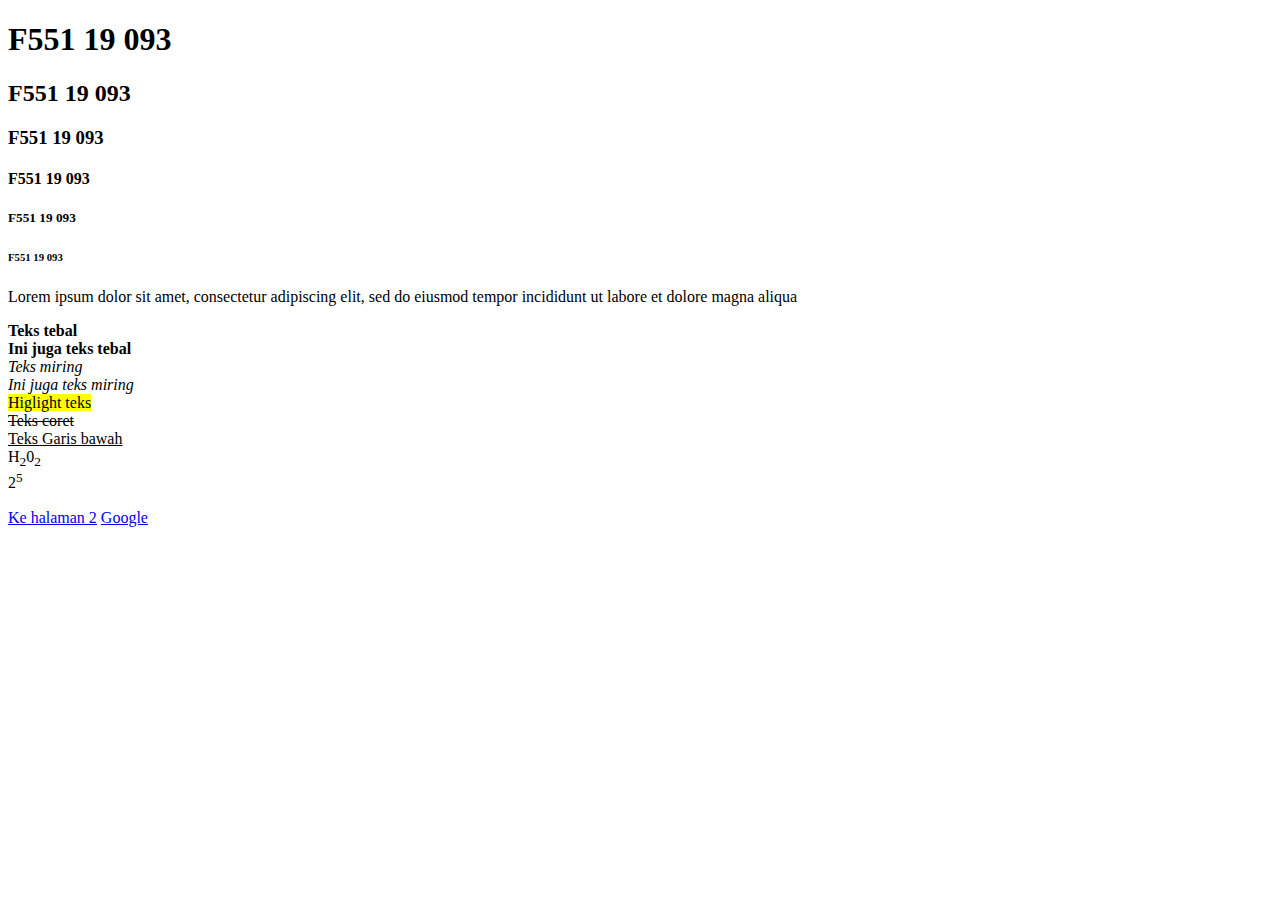
<file: percobaan 1/index.html>
<!DOCTYPE html>
<html lang="en">
<head>
    <meta charset="UTF-8">
    <meta name="viewport" content="width=device-width, initial-scale=1.0">
    <title>Pertemuan 1</title>
</head>

<body>
    <!--ini adalah comment-->
    <!--dibawah ini adalah heading-->
    <h1>F551 19 093</h1>
    <h2>F551 19 093</h2>
    <h3>F551 19 093</h3>
    <h4>F551 19 093</h4>
    <h5>F551 19 093</h5>
    <h6>F551 19 093</h6>

    <!--dibawah ini adalah paragraf--->
    <!--comment berfungsi untuk mematikan blok kode-->

    <p>Lorem ipsum dolor sit amet, consectetur adipiscing elit,
    sed do eiusmod tempor incididunt ut labore et dolore magna aliqua</p>

    <!--comment berfungsi untuk mematikan blok kode-->
    <!--Lorem ipsum dolor sit amet, consectetur adipiscing elit,
    sed do eiusmod tempor incididunt ut labore et dolore magna aliqua-->

    <p>

    <b>Teks tebal</b> <br>
    <strong>Ini juga teks tebal</strong> <br>
    <i>Teks miring</i> <br>
    <em>Ini juga teks miring</em> <br>
    <mark>Higlight teks</mark> <br>
    <del>Teks coret</del> <br>
    <ins>Teks Garis bawah</ins> <br>
    H<sub>2</sub>0<sub>2</sub> <br>
    2<sup>5</sup> 

    </p>

    <a href="halaman2.html">Ke halaman 2</a>

    <a href="https://www.google..com" target="_blank">Google</a>

</body>
</html>
</file>
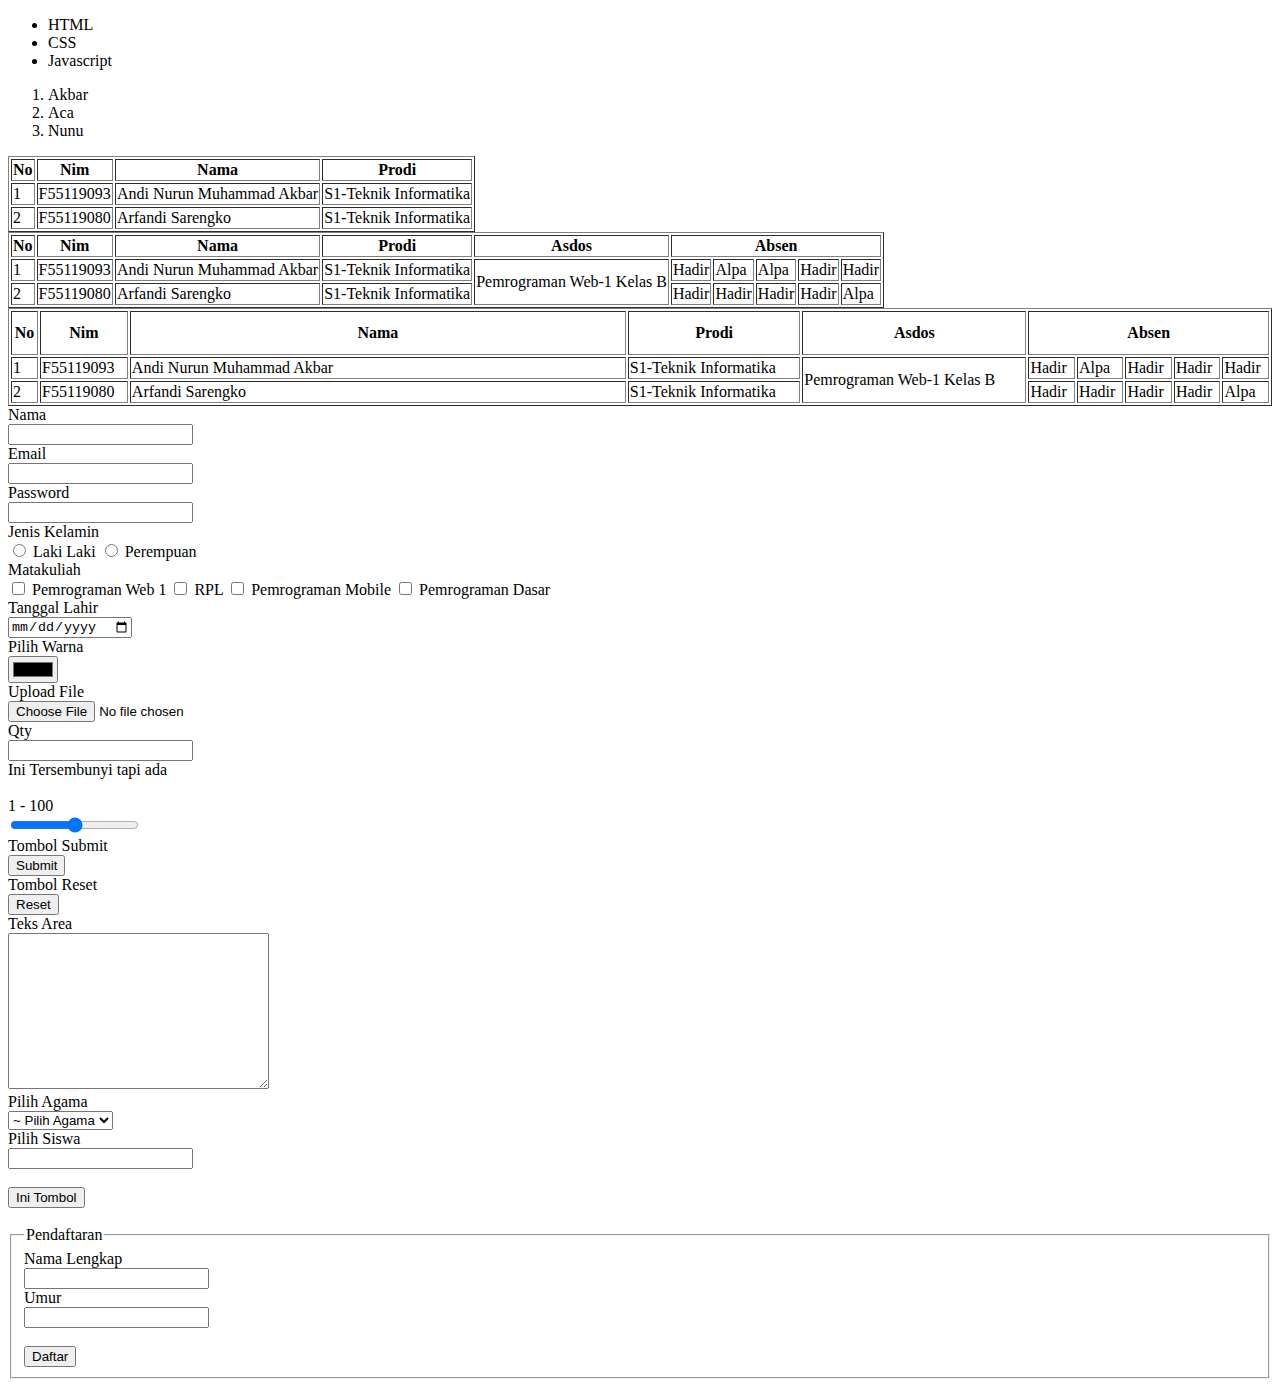
<file: percobaan 2/index.html>
<!DOCTYPE html>
<html lang="en">
<head>
    <meta charset="UTF-8">
    <meta name="viewport" content="width=device-width, initial-scale=1.0">
    <title>Pertemuan 2
    </title>
</head>
<body>





    <ul>
        <li>HTML</li>
        <li>CSS</li>
        <li>Javascript</li>
    </ul>





    <ol>
      <li>Akbar</li>
      <li>Aca</li>
      <li>Nunu</li>  
    </ol>





    <table border="1">
        <tr>
            <th>No</th>
            <th>Nim</th>
            <th>Nama</th>
            <th>Prodi</th>
        </tr>
        <tr>
            <td>1</td>
            <td>F55119093</td>
            <td>Andi Nurun Muhammad Akbar</td>
            <td>S1-Teknik Informatika</td>
        </tr>
        <tr>
            <td>2</td>
            <td>F55119080</td>
            <td>Arfandi Sarengko</td>
            <td>S1-Teknik Informatika</td>
        </tr>
    </table>





    <table border="1">
        <tr>
            <th>No</th>
            <th>Nim</th>
            <th>Nama</th>
            <th>Prodi</th>
            <th>Asdos</th>
            <th colspan="5">Absen</th>
        </tr>
        <tr>
            <td>1</td>
            <td>F55119093</td>
            <td>Andi Nurun Muhammad Akbar</td>
            <td>S1-Teknik Informatika</td>
            <td rowspan="2">Pemrograman Web-1 Kelas B</td>
            <td>Hadir</td>
            <td>Alpa</td>
            <td>Alpa</td>
            <td>Hadir</td>
            <td>Hadir</td>
        </tr>
        <tr>
            <td>2</td>
            <td>F55119080</td>
            <td>Arfandi Sarengko</td>
            <td>S1-Teknik Informatika</td>
            <td>Hadir</td>
            <td>Hadir</td>
            <td>Hadir</td>
            <td>Hadir</td>
            <td>Alpa</td>
        </tr>
    </table>
   
    



    <table border="1" width="100%">
        <tr>
            <th height="40px">No</th>
            <th>Nim</th>
            <th width="40%">Nama</th>
            <th>Prodi</th>
            <th>Asdos</th>
            <th colspan="5">Absen</th>
        </tr>
        <tr>
            <td>1</td>
            <td>F55119093</td>
            <td>Andi Nurun Muhammad Akbar</td>
            <td>S1-Teknik Informatika</td>
            <td rowspan="2">Pemrograman Web-1 Kelas B</td>
            <td>Hadir</td>
            <td>Alpa</td>
            <td>Hadir</td>
            <td>Hadir</td>
            <td>Hadir</td>
        </tr>
        <tr>
            <td>2</td>
            <td>F55119080</td>
            <td>Arfandi Sarengko</td>
            <td>S1-Teknik Informatika</td>
            <td>Hadir</td>
            <td>Hadir</td>
            <td>Hadir</td>
            <td>Hadir</td>
            <td>Alpa</td>
        </tr>
    </table>
    





    <form action="">
   
        <label>Nama</label><br>
        <input type="text" name="nama" id="nama"><br>

        <label>Email</label><br>
        <input type="email" name="mail" id="mail"><br>

        <label>Password</label><br>
        <input type="password" name="pass" id="pass"><br>

        <label>Jenis Kelamin</label><br>
        <input type="radio" name="jk" id="jk" value="Laki Laki"> Laki Laki
        <input type="radio" name="jk" id="jk" value="Perempuan"> Perempuan
        <br>

        <label>Matakuliah</label><br>
        <input type="checkbox" name="mk" id="mk" value="Pemrograman Web 1"> Pemrograman Web 1
        <input type="checkbox" name="mk" id="mk" value="RPL"> RPL
        <input type="checkbox" name="mk" id="mk" value="Pemrograman Mobile"> Pemrograman Mobile
        <input type="checkbox" name="mk" id="mk" value="Pemrograman Dasar"> Pemrograman Dasar

        <br>






        <label>Tanggal Lahir</label><br>
        <input type="date" name="tgllahir" id="tgllahir"><br>

        <label>Pilih Warna</label><br>
        <input type="color" name="warna" id="warna"><br>

        <label>Upload File</label><br>
        <input type="file" name="file" id="file"><br>

        <label>Qty</label><br>
        <input type="number" name="qty" id="qty"><br>

        <label>Ini Tersembunyi tapi ada</label><br>
        <input type="hidden" name="hilang" id="hilang" value="Secret"><br>

        <label>1 - 100</label><br>
        <input type="range" name="range" id="range" value="50"><br>

        <label>Tombol Submit</label><br>
        <input type="submit" name="submit" id="submit"><br>

        <label>Tombol Reset</label><br>
        <input type="reset" name="reset" id="reset"><br>
    </form>





    

    <form action="">
 
        <label>Teks Area</label><br>
        <textarea name="alamat" id="alamat" cols="30" rows="10"></textarea><br>
        <label>Pilih Agama</label><br>
        <select name="agama" id="agama">
            <option value="">~ Pilih Agama</option>
            <option value="Islam">Islam</option>
            <option value="Kristen">Kristen</option>
            <option value="Hindu">Budha</option>
            <option value="Katolik">Katolik</option>
        </select><br>

        <label>Pilih Siswa</label><br>
        <input list="datasiswa" name="siswa" id="siswa">
        <datalist id="datasiswa">
            <option value="Rahmat">Rahmat</option>
            <option value="Andi">Andi</option>
            <option value="Bagas">Bagas</option>
            <option value="Yasir">Yasir</option>
            <option value="Asep">Asep</option>
            </datalist><br><br>
        <button>Ini Tombol</button><br><br>

        <fieldset>
            <legend>Pendaftaran</legend>
            <label>Nama Lengkap</label><br>
            <input type="text" name="" id=""><br>
            <label>Umur</label><br>
            <input type="number" name="" id=""><br><br>
            <button>Daftar</button>
        </fieldset>
        
    </form>


    

</body>
</html>
</file>
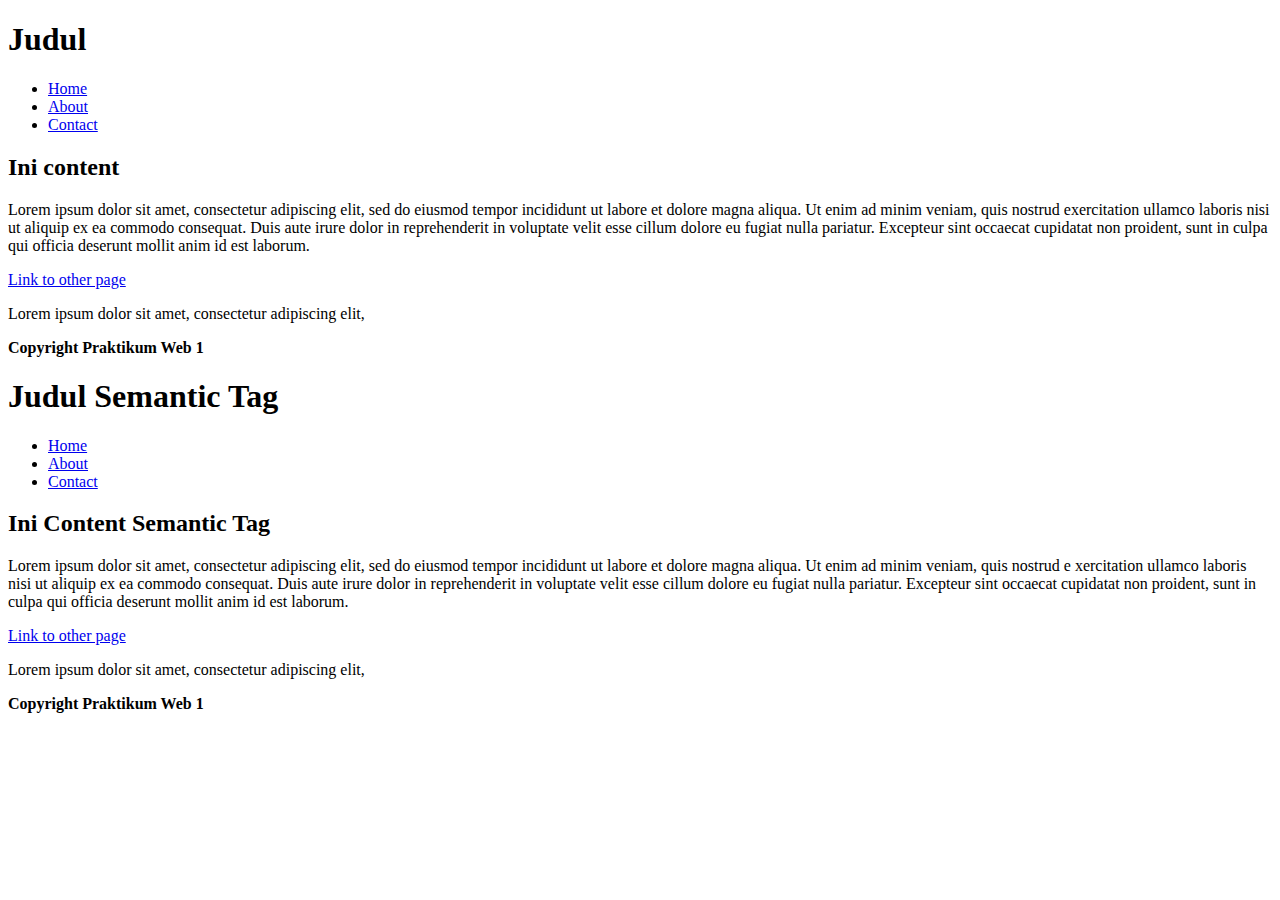
<file: percobaan 3/index.html>
<!DOCTYPE html>
<html lang="en">
<head>
    <meta charset="UTF-8">
    <meta name="viewport" content="width=device-width, initial-scale=1.0">
    <title>Percobaan 3</title>
</head>
<body>
    <div id="navbar">
        <div>
            <h1>Judul</h1>
        </div>
        <div>
            <ul>
                <li><a href="#">Home</a></li>
                <li><a href="#">About</a></li>
                <li><a href="#">Contact</a></li>
            </ul>
        </div>
    </div>




    <div id="content">
        <h2>Ini content</h2>
        <p>Lorem ipsum dolor sit amet, consectetur adipiscing elit, sed do eiusmod tempor incididunt ut labore et dolore magna aliqua. Ut enim ad minim veniam, quis nostrud exercitation ullamco laboris nisi ut aliquip ex ea commodo consequat. Duis aute irure dolor in reprehenderit in voluptate velit esse cillum dolore eu fugiat nulla pariatur. Excepteur sint occaecat cupidatat non proident, sunt in culpa qui officia deserunt mollit anim id est laborum.</p>
        <a href="#">Link to other page</a>
        <p>Lorem ipsum dolor sit amet, consectetur adipiscing elit,</p>
    </div>



    <div id="footer">
        <strong>Copyright Praktikum Web 1</strong>
    </div>



    <nav>
        <section>
            <h1>Judul Semantic Tag</h1>
        </section>
        
        <section>
            <ul>
                <li><a href="#">Home</a></li>
                <li><a href="#">About</a></li>
                <li><a href="#">Contact</a></li>
            </ul>
        </section>
    </nav>




    <main>
        <article>
            <h2>Ini Content Semantic Tag</h2>
            <p>Lorem ipsum dolor sit amet, consectetur adipiscing elit, sed do eiusmod tempor
                incididunt ut labore et dolore magna aliqua. Ut enim ad minim veniam, quis nostrud e
                xercitation ullamco laboris nisi ut aliquip ex ea commodo consequat. Duis aute irure dolor
                in reprehenderit in voluptate velit esse cillum dolore eu fugiat nulla pariatur. Excepteur sint
                occaecat cupidatat non proident, sunt in culpa qui officia deserunt mollit anim id est
                laborum.</p>
            <a href="#">Link to other page</a>
            <P>Lorem ipsum dolor sit amet, consectetur adipiscing elit,</P>
        </article>
    </main>



    <footer>
        <strong>Copyright Praktikum Web 1</strong>
    </footer>
    
</body>
</html>
</file>
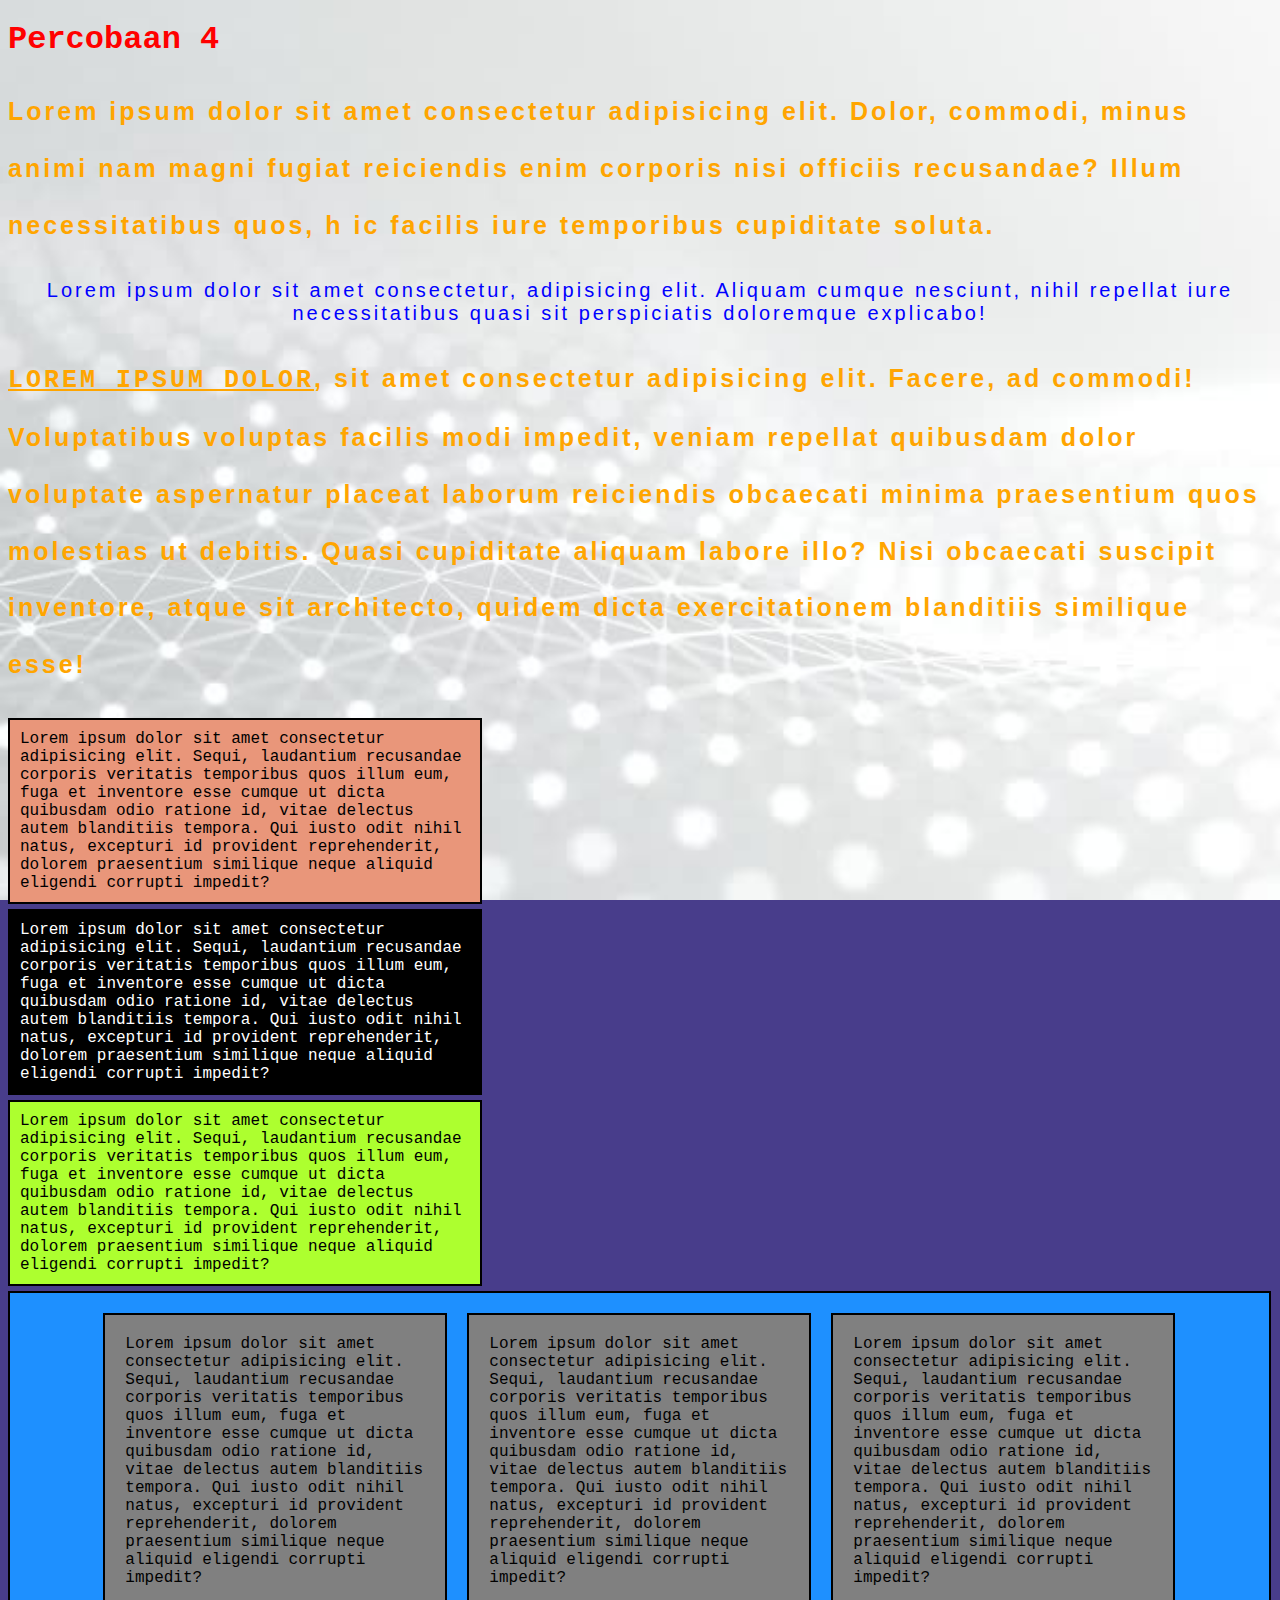
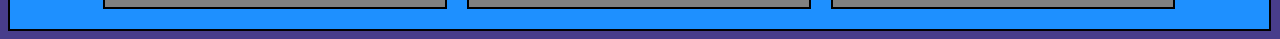
<file: percobaan 4/index.html>
<!DOCTYPE html>
<html lang="en">
<head>
    <meta charset="UTF-8">
    <meta name="viewport" content="width=device-width, initial-scale=1.0">
    <link rel="stylesheet" href="style.css">
    <title>Percobaan 4</title>
</head>
<body>
        <h1>Percobaan 4</h1>
        <p class="paragraf">Lorem ipsum dolor sit amet consectetur adipisicing elit. Dolor, commodi, minus 
        animi nam magni fugiat reiciendis enim corporis nisi officiis recusandae? Illum necessitatibus quos, h
        ic facilis iure temporibus cupiditate soluta.</p>
        <p>Lorem ipsum dolor sit amet consectetur, adipisicing elit. Aliquam cumque nesciunt, nihil repellat 
        iure necessitatibus quasi sit perspiciatis doloremque explicabo!</p>
        <p class="paragraf"><span>Lorem ipsum dolor</span>, sit amet consectetur adipisicing elit. Facere, 
        ad commodi! Voluptatibus voluptas facilis modi impedit, veniam repellat quibusdam dolor voluptate aspernatur 
        placeat laborum reiciendis obcaecati minima praesentium quos molestias ut debitis. Quasi cupiditate aliquam 
        labore illo? Nisi obcaecati suscipit inventore, atque sit architecto, quidem dicta exercitationem blanditiis similique esse!</p>

        <div class="box-1">
            Lorem ipsum dolor sit amet consectetur adipisicing elit. Sequi, laudantium recusandae corporis veritatis temporibus quos illum 
            eum, fuga et inventore esse cumque ut dicta quibusdam odio ratione id, vitae delectus autem blanditiis tempora. Qui iusto odit 
            nihil natus, excepturi id provident reprehenderit, dolorem praesentium similique neque aliquid eligendi corrupti impedit?
        </div>
        
        <div class="box-2">
            Lorem ipsum dolor sit amet consectetur adipisicing elit. Sequi, laudantium recusandae corporis veritatis temporibus quos illum 
            eum, fuga et inventore esse cumque ut dicta quibusdam odio ratione id, vitae delectus autem blanditiis tempora. Qui iusto odit 
            nihil natus, excepturi id provident reprehenderit, dolorem praesentium similique neque aliquid eligendi corrupti impedit?
        </div>
        
        <div class="box-3">
            Lorem ipsum dolor sit amet consectetur adipisicing elit. Sequi, laudantium recusandae corporis veritatis temporibus quos illum 
            eum, fuga et inventore esse cumque ut dicta quibusdam odio ratione id, vitae delectus autem blanditiis tempora. Qui iusto odit 
            nihil natus, excepturi id provident reprehenderit, dolorem praesentium similique neque aliquid eligendi corrupti impedit?
        </div>

        <div class="flex-container">
            <div>
                Lorem ipsum dolor sit amet consectetur adipisicing elit. Sequi, laudantium recusandae corporis veritatis temporibus quos 
                illum eum, fuga et inventore esse cumque ut dicta quibusdam odio ratione id, vitae delectus autem blanditiis tempora. Qui 
                iusto odit nihil natus, excepturi id provident reprehenderit, dolorem praesentium similique neque aliquid eligendi corrupti 
                impedit?
            </div>
            
            <div>
                Lorem ipsum dolor sit amet consectetur adipisicing elit. Sequi, laudantium recusandae corporis veritatis temporibus quos 
                illum eum, fuga et inventore esse cumque ut dicta quibusdam odio ratione id, vitae delectus autem blanditiis tempora. Qui 
                iusto odit nihil natus, excepturi id provident reprehenderit, dolorem praesentium similique neque aliquid eligendi corrupti 
                impedit?
            </div>
            
            <div>
                Lorem ipsum dolor sit amet consectetur adipisicing elit. Sequi, laudantium recusandae corporis veritatis temporibus quos 
                illum eum, fuga et inventore esse cumque ut dicta quibusdam odio ratione id, vitae delectus autem blanditiis tempora. Qui 
                iusto odit nihil natus, excepturi id provident reprehenderit, dolorem praesentium similique neque aliquid eligendi corrupti 
                impedit?
            </div>
        </div>
</body>
</html>
</file>
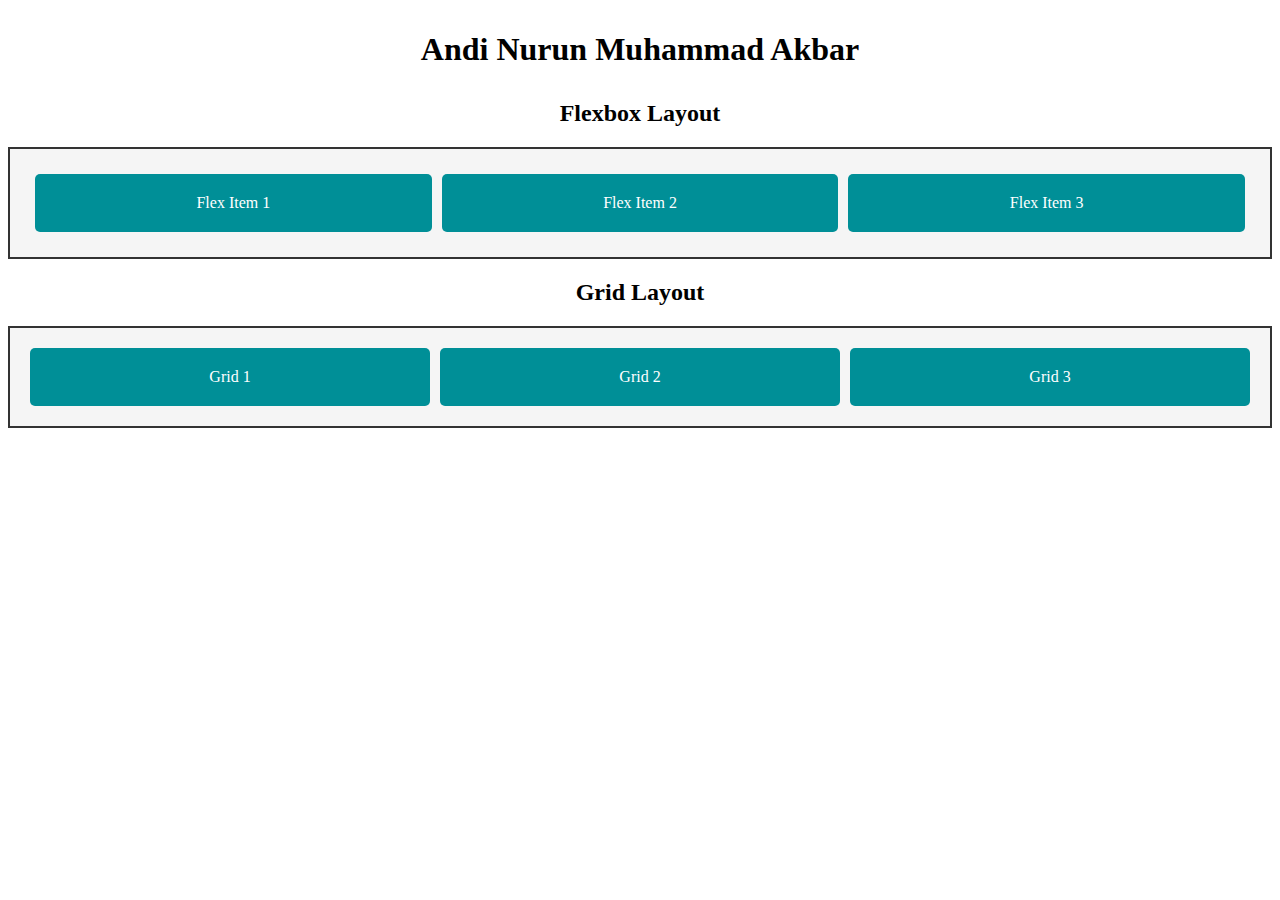
<file: percobaan 5/index.html>
<!DOCTYPE html>
<html lang="en">
<head>
    <meta charset="UTF-8">
    <meta name="viewport" content="width=device-width, initial-scale=1.0">
    <title>Percobaan 5</title>
    <link rel="stylesheet" href="style.css">
</head>
<body>
    <h1 style="text-align: center;">Andi Nurun Muhammad Akbar</h1>
    <!-- Flexbox Layout -->
    <h2 style="text-align: center;">Flexbox Layout</h2>
    <div class="flex-container">
        <div class="flex-item">Flex Item 1</div>
        <div class="flex-item">Flex Item 2</div>
        <div class="flex-item">Flex Item 3</div>
    </div>
    <!-- Grid Layout -->
    <h2 style="text-align: center;">Grid Layout</h2>
        <div class="grid-container">
        <div class="grid-item">Grid 1</div>
        <div class="grid-item">Grid 2</div>
        <div class="grid-item">Grid 3</div>
    </div>
</body>
</html>
</file>
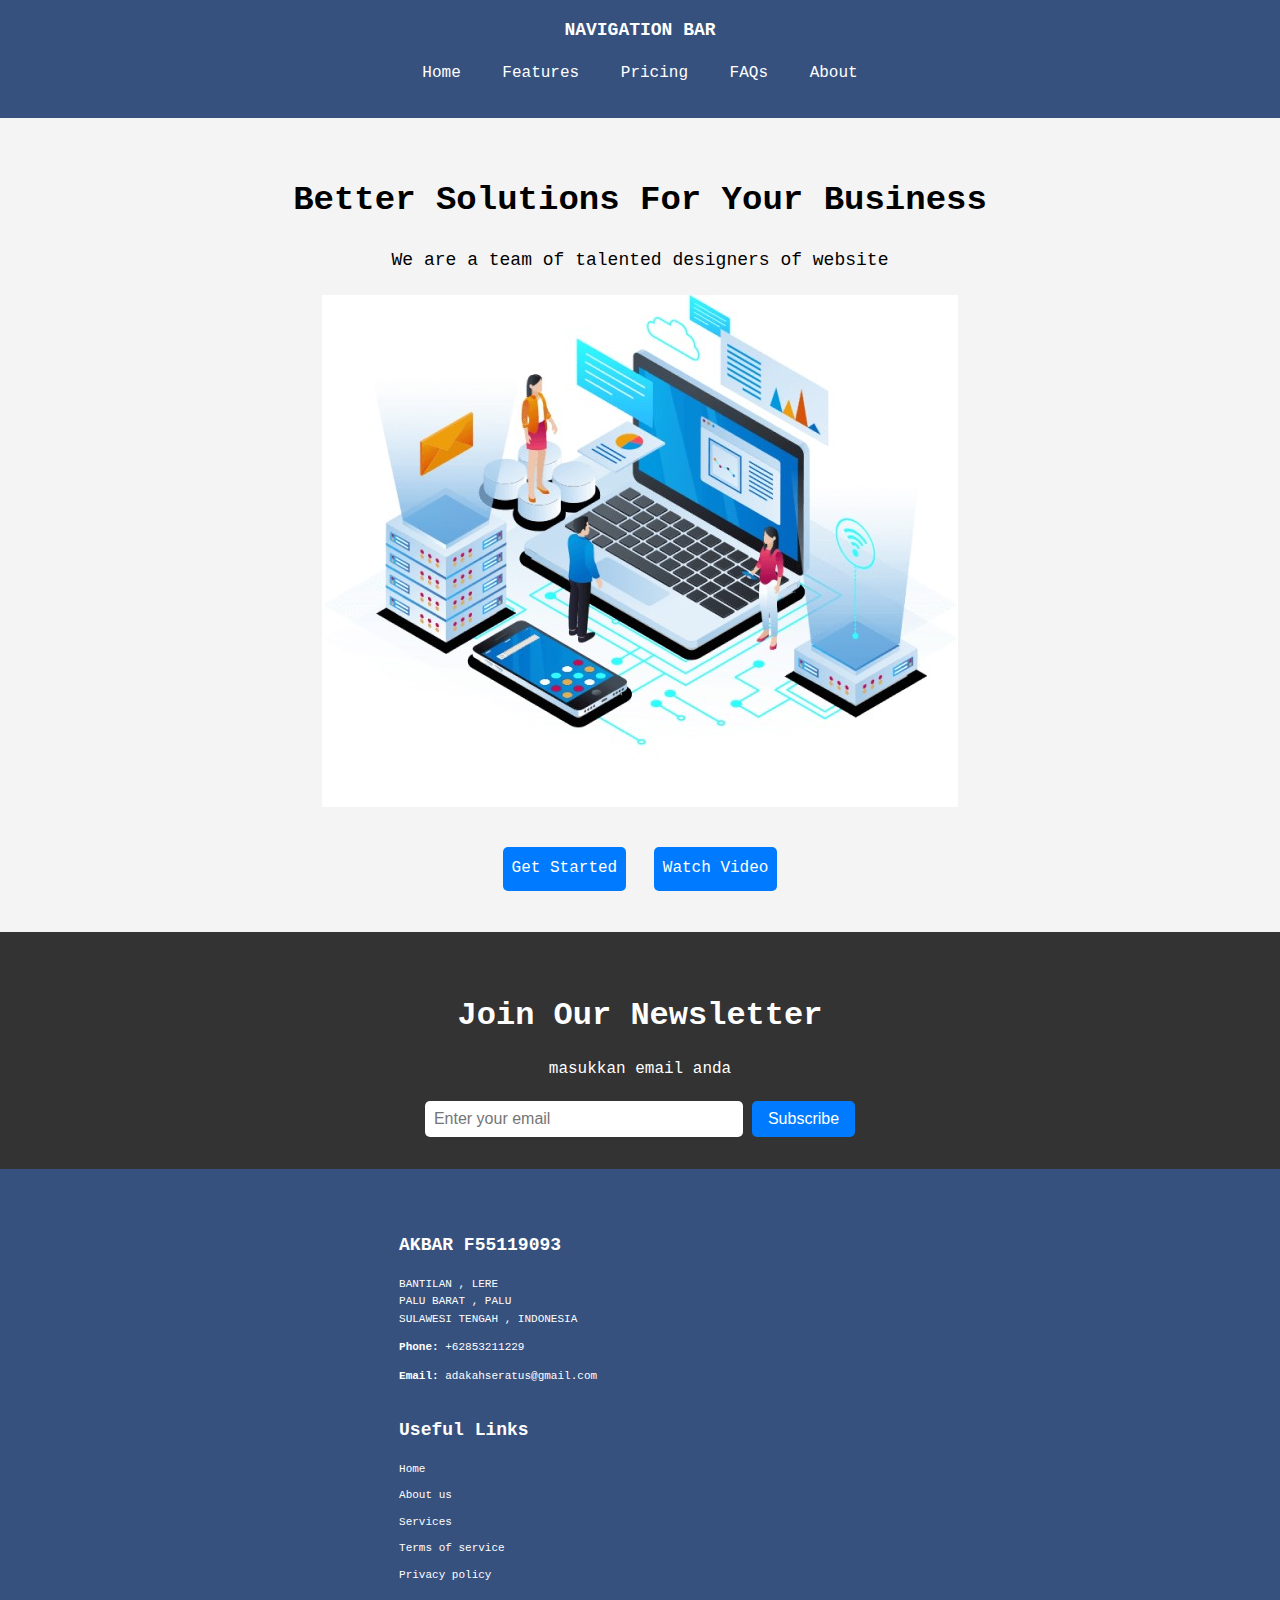
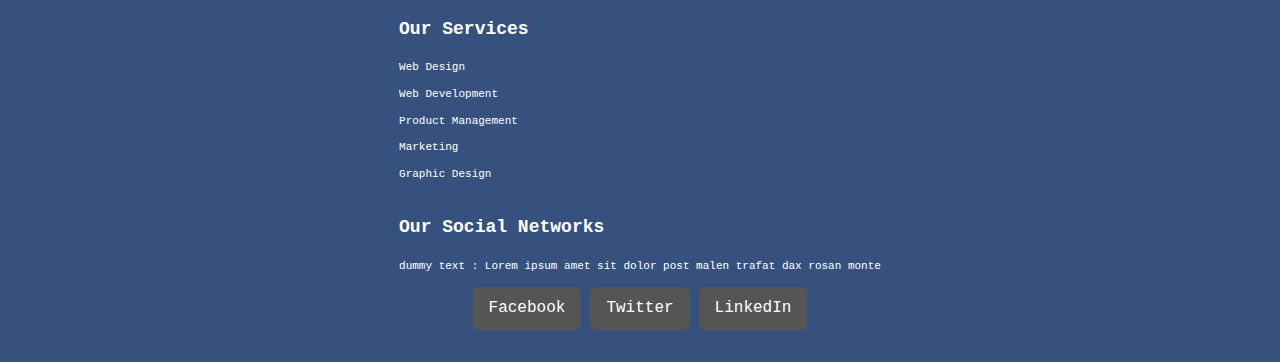
<file: UTS/index.html>
<!-- ANDI NURUN MUHAMMAD AKBAR
F55119093 -->

<!DOCTYPE html>
<html lang="en">
<head>
  <meta charset="UTF-8">
  <meta name="viewport" content="width=device-width, initial-scale=1.0">
  <title>UTS WEB 1</title>
  <link rel="stylesheet" href="style.css">
  
</head>
<body>

  <header class="Navbar">
    
      <h1 class="h5">NAVIGATION BAR
      </h1>
      <nav>
        <a href="#" class="btn btn-link">Home</a>
        <a href="#" class="btn btn-link">Features</a>
        <a href="#" class="btn btn-link">Pricing</a>
        <a href="#" class="btn btn-link">FAQs</a>
        <a href="#" class="btn btn-link">About</a>
      </nav>

  </header>

  
  <section class="main">
    <div class="container">
      <h1>Better Solutions For Your Business</h1>
      <p>We are a team of talented designers of website</p> <img src="img/background.jpeg" alt="">
      <div>
        <a href="#" class="button">Get Started</a>
        <a href="#" class="button">Watch Video</a>
      </div>
    </div>
  </section>

  
  <section class="newsletter">
    <div class="container">
      <h2>Join Our Newsletter</h2>
      <p>masukkan email anda</p>
      <form class="form">
        <input type="email" class="form-control" placeholder="Enter your email">
        <button type="submit" class="button">Subscribe</button>
      </form>
    </div>
  </section>

  
  <footer>

    <div class="container">
      <div class="row">
        <div class="column1">
          <h5>AKBAR F55119093</h5>
          <p>
            BANTILAN , LERE <br>
            PALU BARAT , PALU <br>
            SULAWESI TENGAH , INDONESIA<br>
          </p>
          <p><strong>Phone:</strong> +62853211229</p>
          <p><strong>Email:</strong> adakahseratus@gmail.com</p>
        </div>
        <div class="column2">
          <h5>Useful Links</h5>
          <ul>
            <li><a href="#">Home</a></li>
            <li><a href="#">About us</a></li>
            <li><a href="#">Services</a></li>
            <li><a href="#">Terms of service</a></li>
            <li><a href="#">Privacy policy</a></li>
          </ul>
        </div>
        <div class="column3">
          <h5>Our Services</h5>
          <ul>
            <li><a href="#">Web Design</a></li>
            <li><a href="#">Web Development</a></li>
            <li><a href="#">Product Management</a></li>
            <li><a href="#">Marketing</a></li>
            <li><a href="#">Graphic Design</a></li>
          </ul>
        </div>

        <section>
        <div class="column4">
          <h5>Our Social Networks</h5>
          <p>dummy text : Lorem ipsum amet sit dolor post malen trafat dax rosan monte</p>
          <div class="social-icons">
            <a href="#" class="button">Facebook</a>
            <a href="#" class="button">Twitter</a>
            <a href="#" class="button">LinkedIn</a>
          </div>
        </div>
        </section>

      </div>
    </div>
  </footer>

</body>
</html>
</file>
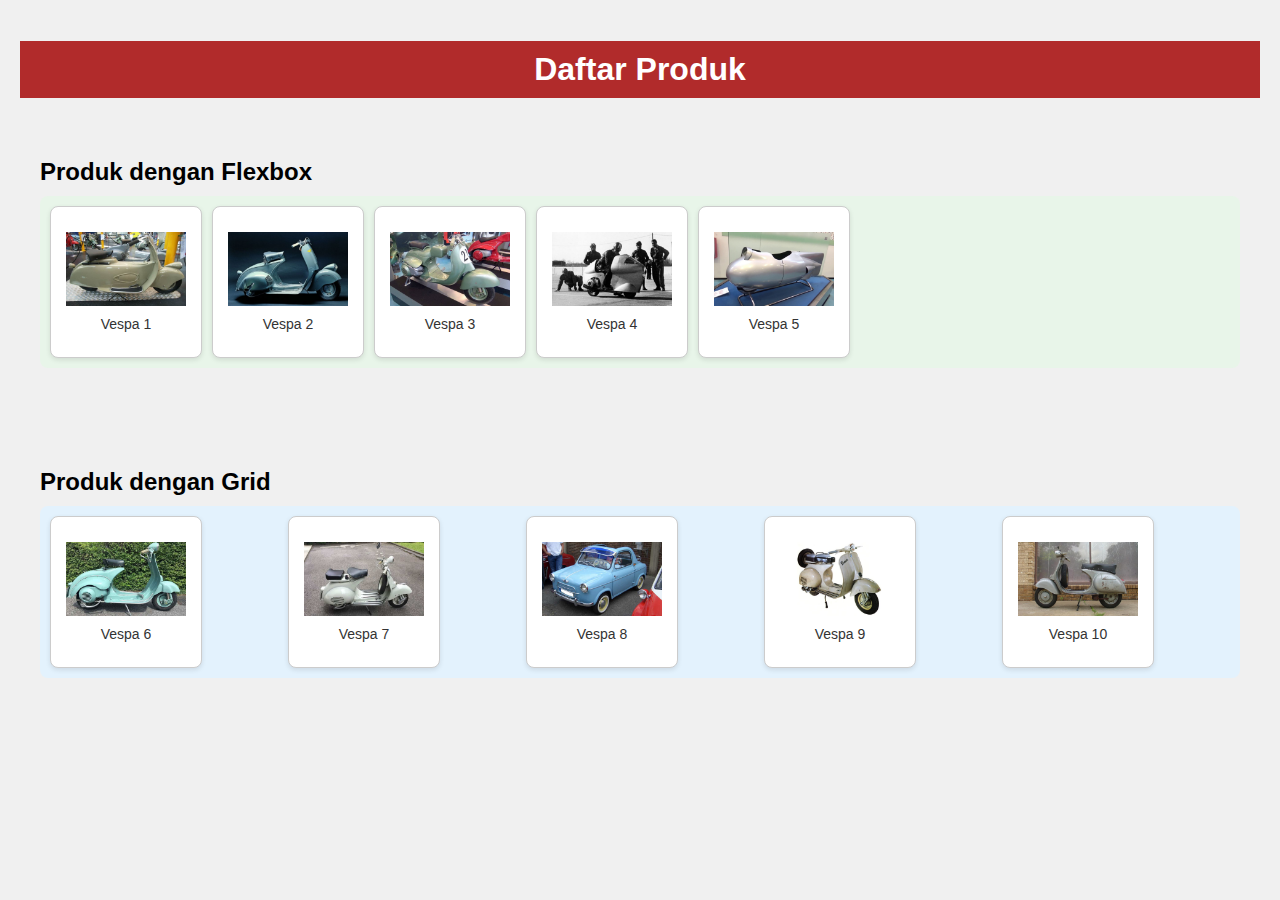
<file: percobaan 5/tugas/index.html>
<!DOCTYPE html>
<html lang="en">
<head>
    <meta charset="UTF-8">
    <meta name="viewport" content="width=device-width, initial-scale=1.0">
    <title>Flex and Grid Demo</title>
    <link rel="stylesheet" href="style.css ">
   
</head>
<body>
    <div class="container">
        <h1>Daftar Produk</h1>

        <div class="section">
            <h2>Produk dengan Flexbox</h2>
            <div class="flex-container">
                <div class="item">
                    <img src="img/1.-Vespa-MP5-Paperino-1943.jpg" alt="Vespa 1">
                    <span>Vespa 1</span>
                </div>
                <div class="item">
                    <img src="img/2.-Vespa-MP-6-Prototype-1945.jpg" alt="Vespa 2">
                    <span>Vespa 2</span>
                </div>
                <div class="item">
                    <img src="img/3.-Vespa-125-Circuito-1949.jpg" alt="Vespa 3">
                    <span>Vespa 3</span>
                </div>
                <div class="item">
                    <img src="img/4.-Vespa-Monthlery-1950.jpg" alt="Vespa 4">
                    <span>Vespa 4</span>
                </div>
                <div class="item">
                    <img src="img/5.Vespa-Siluro-The-Torpedo-1951.jpg" alt="Vespa 5">
                    <span>Vespa 5</span>
                </div>
            </div>
        </div>

        <div class="section">
            <h2>Produk dengan Grid</h2>
            <div class="grid-container">
                <div class="item">
                    <img src="img/6.-Vespa-125-U-1953.jpg" alt="Vespa 6">
                    <span>Vespa 6</span>
                </div>
                <div class="item">
                    <img src="img/7.-Vespa-150-1956.jpg" alt="Vespa 7">
                    <span>Vespa 7</span>
                </div>
                <div class="item">
                    <img src="img/8.-Vespa-400-1957.jpg" alt="Vespa 8">
                    <span>Vespa 8</span>
                </div>
                <div class="item">
                    <img src="img/9.-Vespa-125-VNA2-1958.jpg" alt="Vespa 9">
                    <span>Vespa 9</span>
                </div>
                <div class="item">
                    <img src="img/10.-Vespa-150-GS-VS5-1959.jpg" alt="Vespa 10">
                    <span>Vespa 10</span>
                </div>
            </div>
        </div>
    </div>
</body>
</html>
</file>
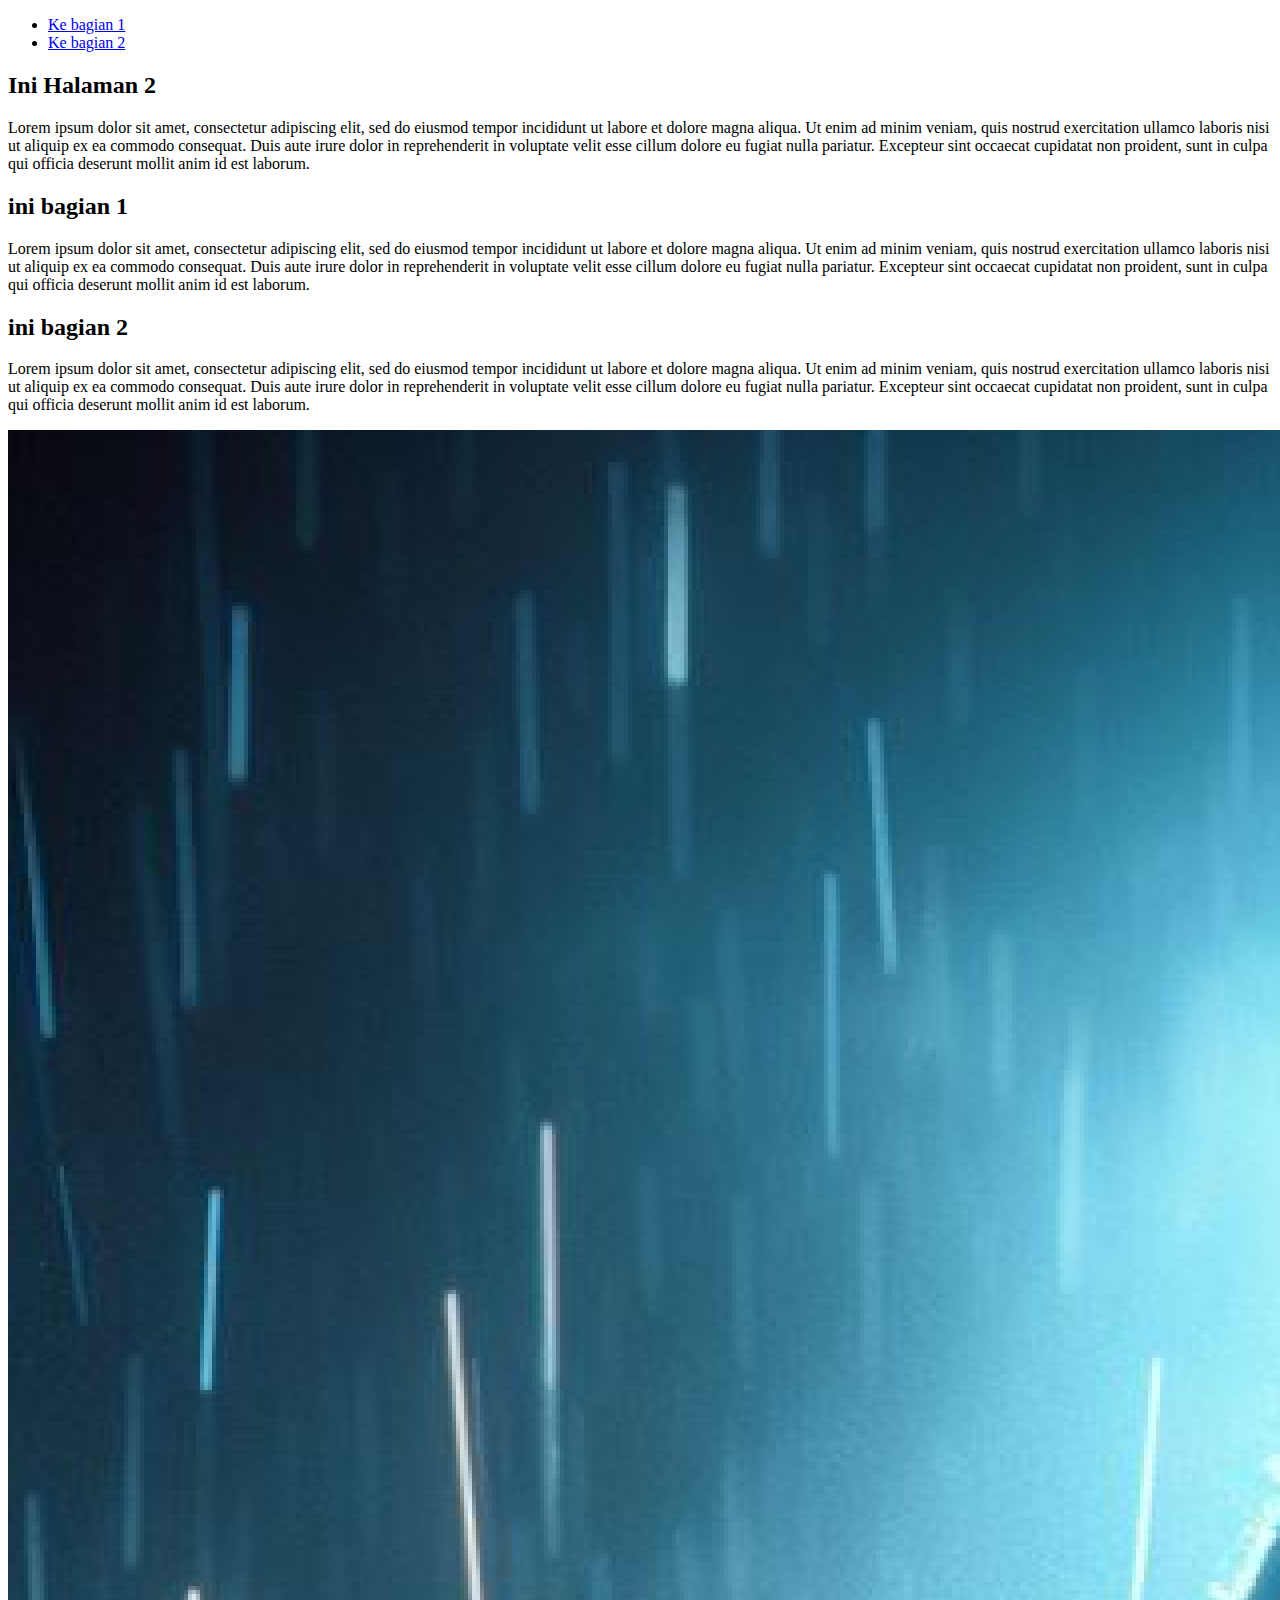
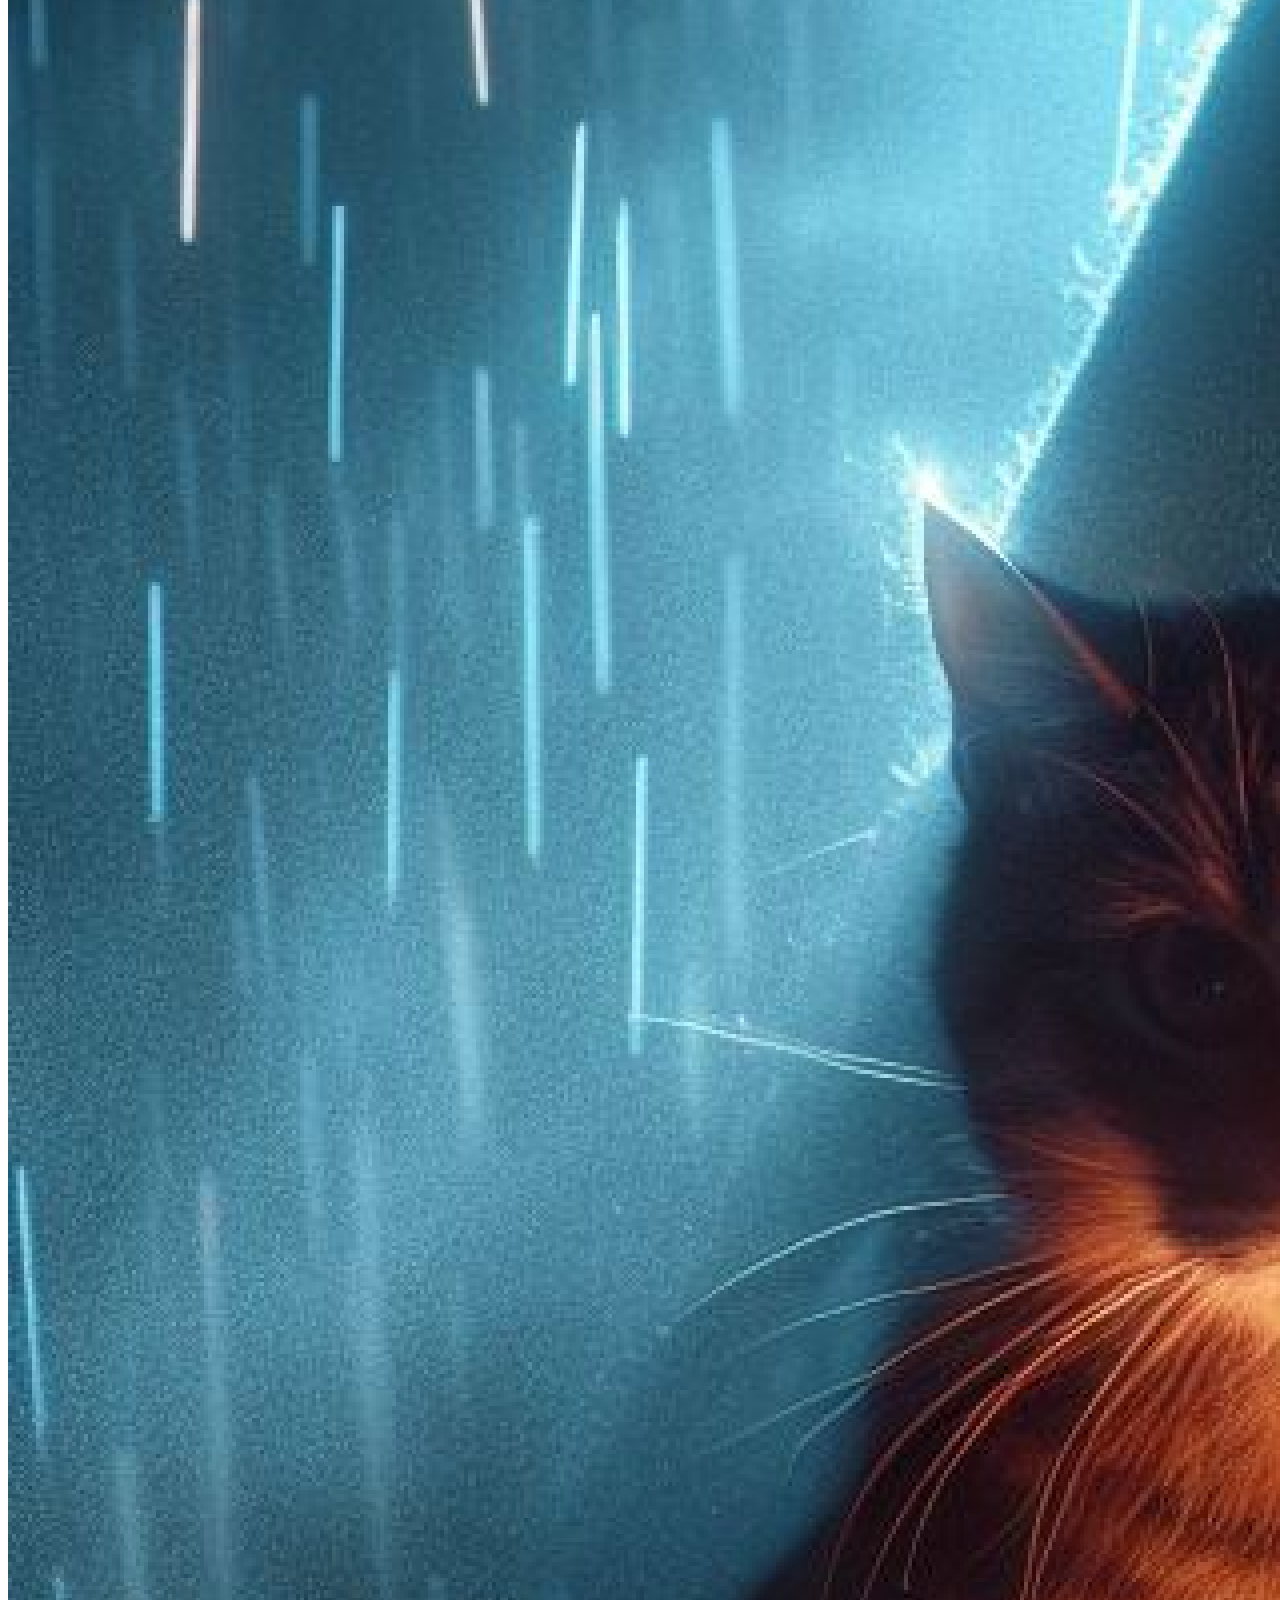
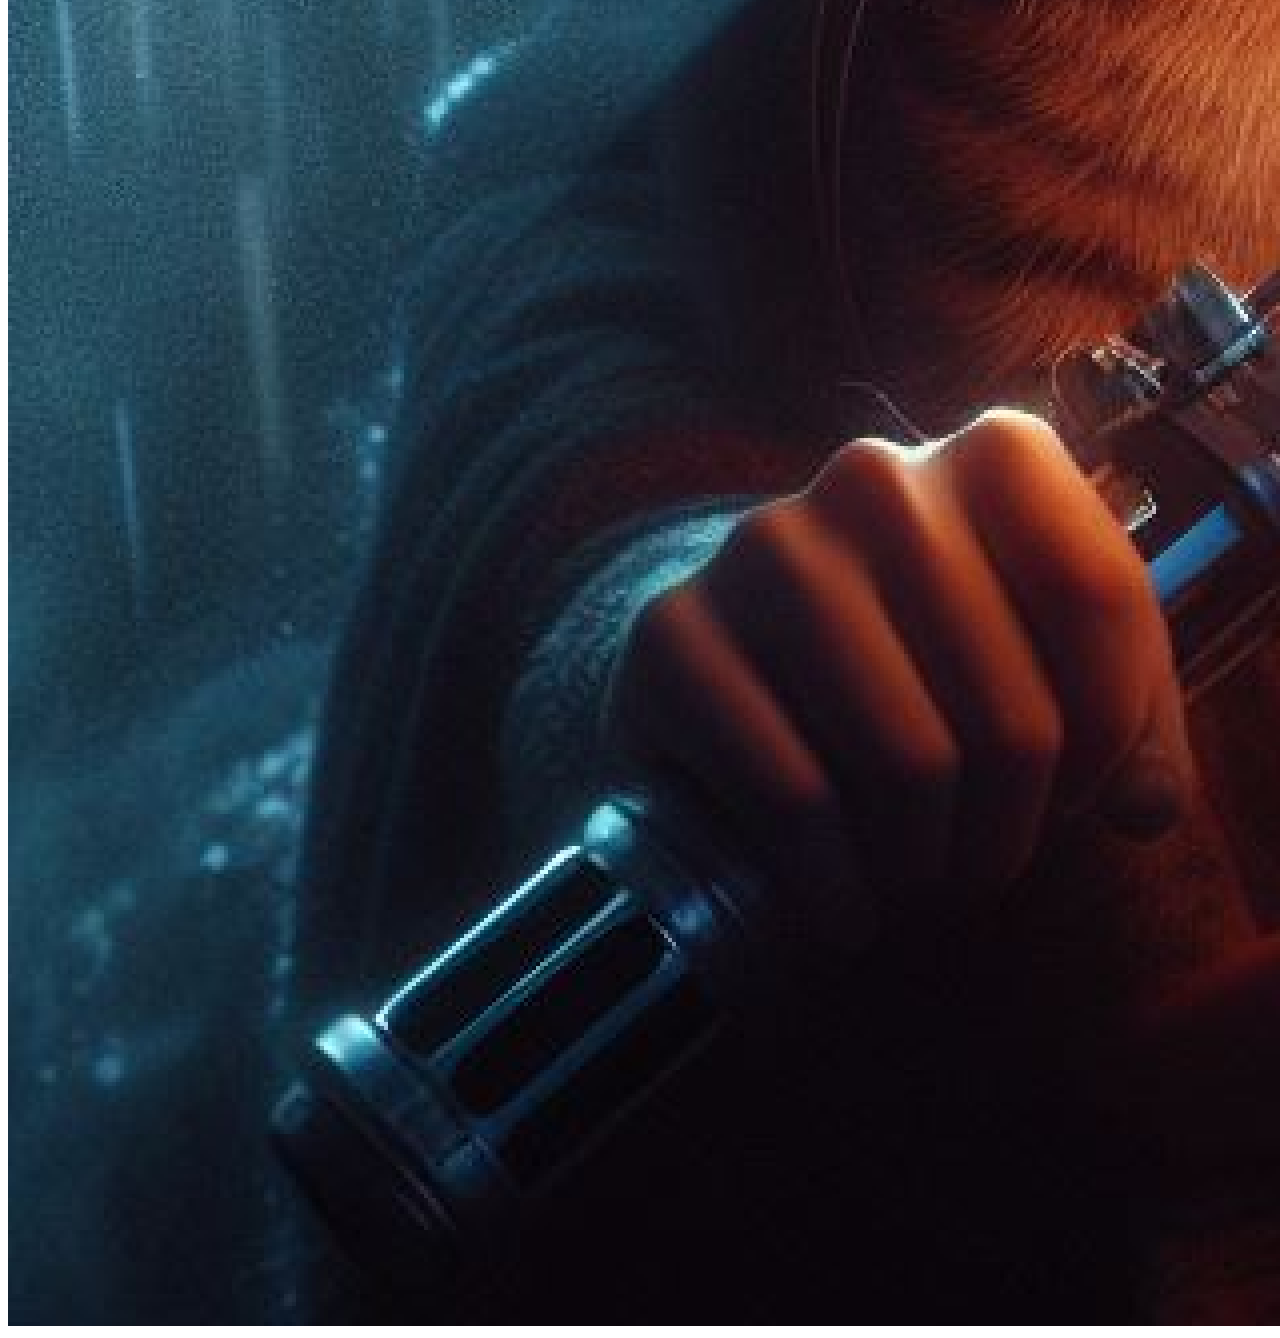
<file: percobaan 1/halaman2.html>
<!DOCTYPE html>
<html lang="en">
<head>
    <meta charset="UTF-8">
    <meta name="viewport" content="width=device-width, initial-scale=1.0">
    <title>Halaman 2</title>
</head>
<body>
    <ul>
        <li><a href="#bagian1">Ke bagian 1</a></li>
        <li><a href="#bagian2">Ke bagian 2</a></li>
    </ul>

    <h2>Ini Halaman 2</h2>
    <p>Lorem ipsum dolor sit amet, consectetur adipiscing elit, sed do eiusmod tempor incididunt ut labore et dolore magna aliqua.
    Ut enim ad minim veniam, quis nostrud exercitation ullamco laboris
    nisi ut aliquip ex ea commodo consequat. Duis aute irure dolor in reprehenderit in
    voluptate velit esse cillum dolore eu fugiat nulla pariatur. 
    Excepteur sint occaecat cupidatat non proident,
    sunt in culpa qui officia deserunt mollit anim id est laborum.</p>

<h2 id="bagian1">ini bagian 1</h2>
<p>Lorem ipsum dolor sit amet, consectetur adipiscing elit, sed do eiusmod tempor incididunt ut labore et dolore magna aliqua.
    Ut enim ad minim veniam, quis nostrud exercitation ullamco laboris
    nisi ut aliquip ex ea commodo consequat. Duis aute irure dolor in reprehenderit in
    voluptate velit esse cillum dolore eu fugiat nulla pariatur. 
    Excepteur sint occaecat cupidatat non proident,
    sunt in culpa qui officia deserunt mollit anim id est laborum.</p>

<h2 id="bagian2">ini bagian 2</h2>
<p>Lorem ipsum dolor sit amet, consectetur adipiscing elit, sed do eiusmod tempor incididunt ut labore et dolore magna aliqua.
    Ut enim ad minim veniam, quis nostrud exercitation ullamco laboris
    nisi ut aliquip ex ea commodo consequat. Duis aute irure dolor in reprehenderit in
    voluptate velit esse cillum dolore eu fugiat nulla pariatur. 
    Excepteur sint occaecat cupidatat non proident,
    sunt in culpa qui officia deserunt mollit anim id est laborum.</p>

    <img src="img/AI-003.png" alt="gambar">

</body>
</html>
</file>
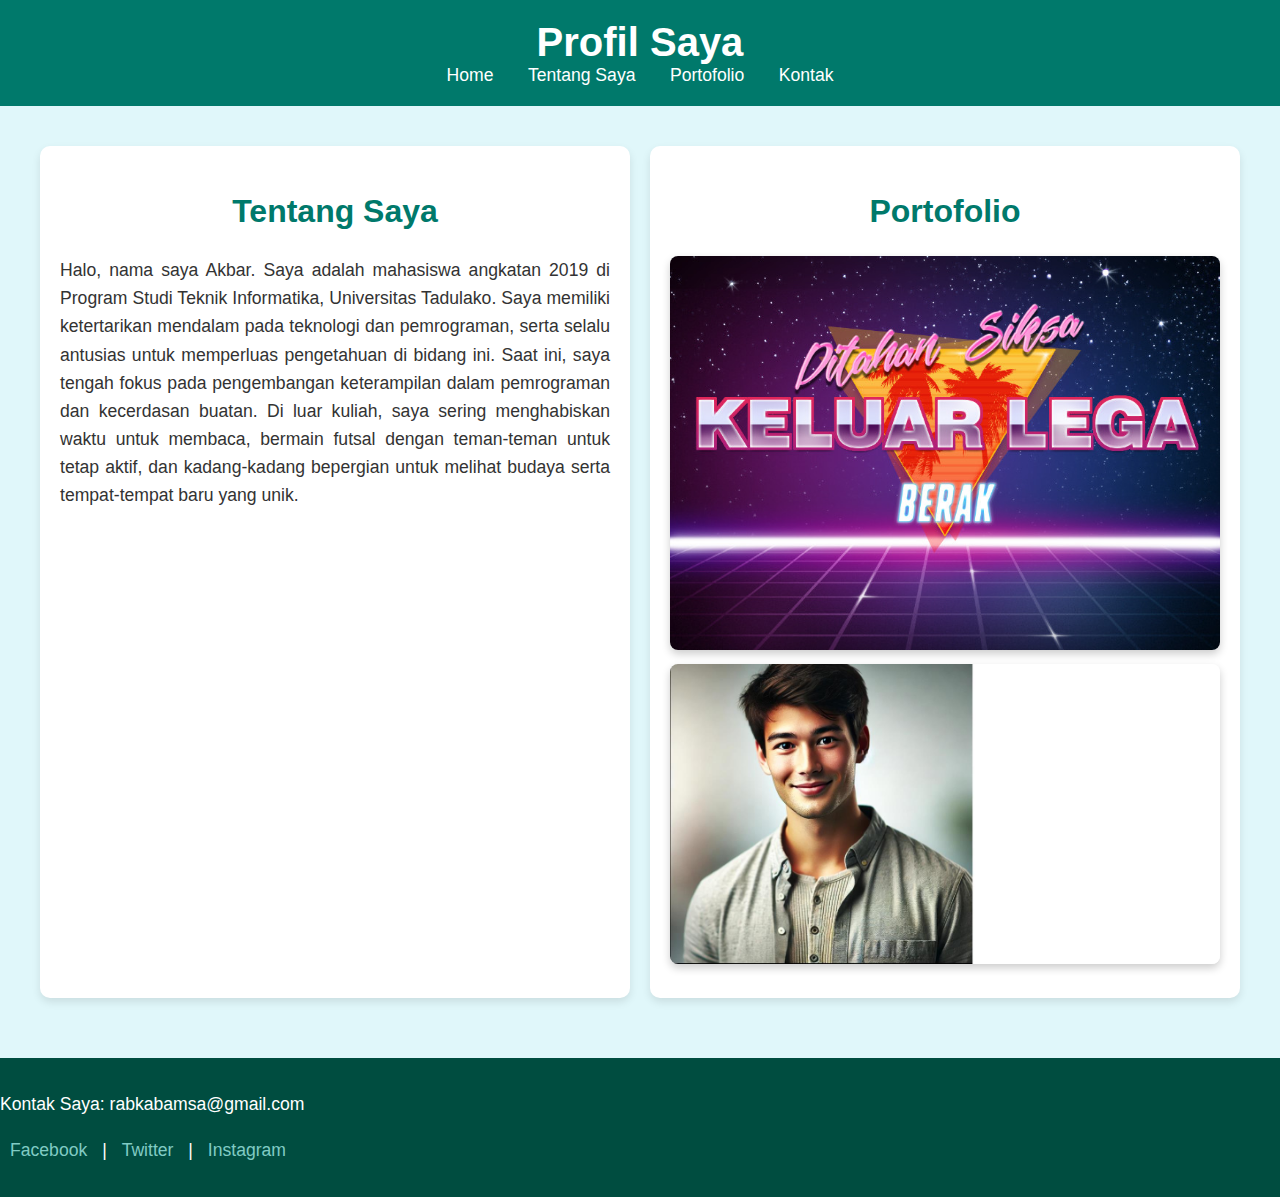
<file: percobaan 3/tugas.html>
<!DOCTYPE html>
<html lang="id">
<head>
    <meta charset="UTF-8">
    <meta name="viewport" content="width=device-width, initial-scale=1.0">
    <title>Profil Saya</title>
    <style>
        /* CSS internal*/
        body {
            font-family: 'Arial', sans-serif;
            margin: 0;
            padding: 0;
            background-color: #e0f7fa;
            color: #333;
        }

        header {
            background-color: #00796b;
            color: #fff;
            padding: 20px 0;
            text-align: center;
        }

        header h1 {
            margin: 0;
            font-size: 2.5em;
        }

        nav a {
            color: #fff;
            text-decoration: none;
            margin: 0 15px;
            font-size: 1.1em;
        }

        nav a:hover {
            border-bottom: 2px solid #fff;
        }

        .container {
            display: flex;
            flex-wrap: wrap;
            padding: 40px 20px;
            max-width: 1200px;
            margin: 0 auto;
            gap: 20px;
        }

        .column {
            flex: 1;
            min-width: 300px;
            background-color: #ffffff;
            padding: 20px;
            border-radius: 10px;
            box-shadow: 0 4px 8px rgba(0, 0, 0, 0.1);
        }

        h2 {
            font-size: 2em;
            color: #00796b;
            text-align: center;
        }

        p {
            line-height: 1.6;
            font-size: 1.1em;
            text-align: justify;
        }

        .portfolio img {
            width: 100%;
            height: auto;
            border-radius: 8px;
            transition: transform 0.3s ease;
            margin-bottom: 10px;
            box-shadow: 0 4px 8px rgba(0, 0, 0, 0.2);
        }

        .portfolio img:hover {
            transform: scale(1.08);
        }

        footer {
            background-color: #004d40;
            color: #fff;
            text-align: center;
            padding: 15px 0;
            margin-top: 20px;
        }

        footer a {
            color: #80cbc4;
            text-decoration: none;
            margin: 0 10px;
        }

        footer a:hover {
            text-decoration: underline;
        }
    </style>
</head>
<body>


    <header>
        <h1>Profil Saya</h1>
        <nav>
            <a href="#home">Home</a>
            <a href="#tentang-saya">Tentang Saya</a>
            <a href="#portofolio">Portofolio</a>
            <a href="#kontak">Kontak</a>
        </nav>
    </header>

  
    <div class="container">

        <section class="column" id="tentang-saya">
            <h2>Tentang Saya</h2>
            <p>Halo, nama saya Akbar. Saya adalah mahasiswa angkatan 2019 di Program Studi Teknik Informatika, Universitas Tadulako. Saya memiliki ketertarikan mendalam pada teknologi dan pemrograman, serta selalu antusias untuk memperluas pengetahuan di bidang ini. Saat ini, saya tengah fokus pada pengembangan keterampilan dalam pemrograman dan kecerdasan buatan. Di luar kuliah, saya sering menghabiskan waktu untuk membaca, bermain futsal dengan teman-teman untuk tetap aktif, dan kadang-kadang bepergian untuk melihat budaya serta tempat-tempat baru yang unik.</p>
        </section>

        <section class="column" id="portofolio">
            <h2>Portofolio</h2>
            <div class="portfolio">
                <img src="img tugas/20180914_011825.jpg" alt="Proyek 1">
                <img src="img tugas/20201709_12.JPG" alt="Proyek 2">
            </div>
        </section>
    </div>


    <footer>
        <p>Kontak Saya: rabkabamsa@gmail.com</p>
        <p>
            <a href="https://facebook.com" target="_blank">Facebook</a> |
            <a href="https://twitter.com" target="_blank">Twitter</a> |
            <a href="https://instagram.com" target="_blank">Instagram</a>
        </p>
    </footer>

</body>
</html>
</file>
<file: percobaan 4/style.css>
* {
    font-family: 'Courier New', Courier, monospace;
}

h1 {
    color: red;
}

p {
    color: blue;
    font-family: Arial, Helvetica, sans-serif;
    font-size: 20px;
    text-align: center;
    letter-spacing: 3px;
}

p.paragraf {
    color: orange;
    font-weight: bold;
    font-size: 25px;
    text-align: left;
    line-height: 1.5cm;
}

span {
    text-decoration: underline;
    text-transform: uppercase;
}

body {
    background-color: darkslateblue;
    background-image: url('img/background.jpg');  
    background-repeat: no-repeat;
    background-attachment: fixed;
    background-size: cover;
}

div {
    border: 2px black solid;
    width: 450px;
    padding: 10px;
    margin-bottom: 5px;
}

div.box-1 {
    background-color: darksalmon;
}

div.box-2 {
    background-color: black;
    color: white;
}

div.box-3 {
    background-color: greenyellow;
}

.flex-container {
    width: 98%;
    display: flex;
    flex-wrap: wrap;
    justify-content: center;
    align-items: center;
    background-color: dodgerblue;
    padding: 10px;
}

.flex-container > div {
    padding: 20px;
    margin: 10px;
    width: 300px;
    border: 2px black solid;
    background-color: gray;
}
</file>
<file: percobaan 5/style.css>
h1 {
    padding: 10px;
}

.flex-container {
    display: flex;
    justify-content: space-evenly;
    align-items: center;
    background-color: whitesmoke;
    padding: 20px;
    border: 2px solid #333;
}

.flex-item {
    background-color: #008f97;
    color: white;
    padding: 20px;
    flex: 1;
    margin: 5px;
    text-align: center;
    border-radius: 5px;
}

.grid-container {
    display: grid;
    grid-template-columns: repeat(3, 1fr);
    grid-gap: 10px;
    background-color: whitesmoke;
    padding: 20px;
    border: 2px solid #333;
}
  
.grid-item {
    background-color: #008f97;
    color: white;
    padding: 20px;
    text-align: center;
    border-radius: 5px;
}
</file>
<file: UTS/style.css>
body {
    font-family: 'Courier New', Courier, monospace;
    margin: 0;
    padding: 0;
    line-height: 1.6;
  }
  
  header {
    background: #37517E;
    color: #fff;
    padding: 16px 0;
  }
  
  header h1 {
    text-align: center;
    margin: 0;
    font-size: 18px;
  }
  
  nav {
    text-align: center;
    margin: 16px 0;
  }
  
  nav a {
    color: #fff;
    text-decoration: none;
    margin: 0 16px;
    font-size: 16px;
  }
  
  nav a:hover {
    text-decoration: underline;
  }
  
  .main {
    text-align: center;
    padding: 32px 16px;
    background: #f4f4f4;
  }
  
  .main h1 {
    font-size: 34px;
    margin-bottom: 16px;
  }
  
  .main p {
    font-size: 18px;
    margin-bottom: 21px;
  }
  
  .main img {
    max-width: 100%;
    height: auto;
    margin-bottom: 21px;
  }
  
  .main .button {
    display: inline-block;
    margin: 9px;
    padding: 9px;
    font-size: 16px;
    color: #fff;
    background: #007bff;
    border: none;
    border-radius: 5px;
    text-decoration: none;
    cursor: pointer;
  }
  
  .main .button:hover {
    background: #0056b3;
  }
  
  .newsletter {
    padding: 32px 16px;
    background: #333;
    color: #fff;
    text-align: center;
  }
  
  .newsletter h2 {
    font-size: 32px;
    margin-bottom: 16px;
  }
  
  .newsletter p {
    font-size: 16px;
    margin-bottom: 18px;
  }
  
  .newsletter .form {
    display: flex;
    justify-content: center;
    gap: 9px;
  }
  
  .newsletter .form input {
    padding: 9px;
    font-size: 16px;
    border: none;
    border-radius: 5px;
    width: 300px;
  }
  
  .newsletter .form .button  {
    padding: 9px 16px;
    font-size: 16px;
    color: #fff;
    background: #007bff;
    border: none;
    border-radius: 5px;
    cursor: pointer;
  }
  
  .newsletter .button:hover {
    background: #0056b3;
    
  }
  

  footer {
    background:#37517E;
    color: #fff;
    padding: 2rem 0;
  }
  
  footer .container {
    display: flex;
    flex-wrap: wrap;
    justify-content: space-around;
  }
  
  footer h5 {
    margin-bottom: 16px;
    font-size: 18px;
  }
  
  footer p,
  footer ul {
    font-size: 11px;
  }
  
  footer ul {
    list-style: none;
    padding: 0;
  }
  
  footer ul li {
    margin: 9px 0;
  }
  
  footer ul a {
    color: #fff;
    text-decoration: none;
  }
  
  footer ul a:hover {
    text-decoration: underline;
  }
  
  footer .social-icons {
    display: flex;
    justify-content: center;
    gap: 9px;
  }
  
  footer .social-icons .button {
    padding: 9px 16px;
    font-size: 16px;
    color: #fff;
    background: #555;
    border: none;
    border-radius: 5px;
    text-decoration: none;
    cursor: pointer;
  }
  
  footer .social-icons .button:hover {
    background: #007bff;
  }
</file>
<file: percobaan 5/tugas/style.css>
body {
    font-family: Arial, sans-serif;
    margin: 0;
    padding: 0;
    box-sizing: border-box;
    background-color: #f0f0f0;
}
.container {
    padding: 20px;
}
h1 {
    text-align: center;
    margin-bottom: 20px;
    background-color: #b12b2b;
    color: white;
    padding: 10px;
}
.section {
    margin-bottom: 40px;
    padding: 20px;
    border-radius: 8px;
}
.section h2 {
    margin-bottom: 10px;
}
.flex-container {
    display: flex;
    gap: 10px;
    padding: 10px;
    background-color: #e8f5e9;
    border-radius: 8px;
    flex-wrap: wrap;
}
.grid-container {
    display: grid;
    grid-template-columns: repeat(auto-fit, minmax(150px, 1fr));
    gap: 10px;
    padding: 10px;
    background-color: #e3f2fd;
    border-radius: 8px;
}
.item {
    width: 150px;
    height: 150px;
    background-color: white;
    border: 1px solid #ccc;
    display: flex;
    flex-direction: column;
    justify-content: center;
    align-items: center;
    text-align: center;
    box-shadow: 0 2px 5px rgba(0, 0, 0, 0.1);
    border-radius: 8px;
}
.item img {
    max-width: 80%;
    max-height: 80%;
    margin-bottom: 10px;
}
.item span {
    font-size: 14px;
    color: #333;
}
</file>
